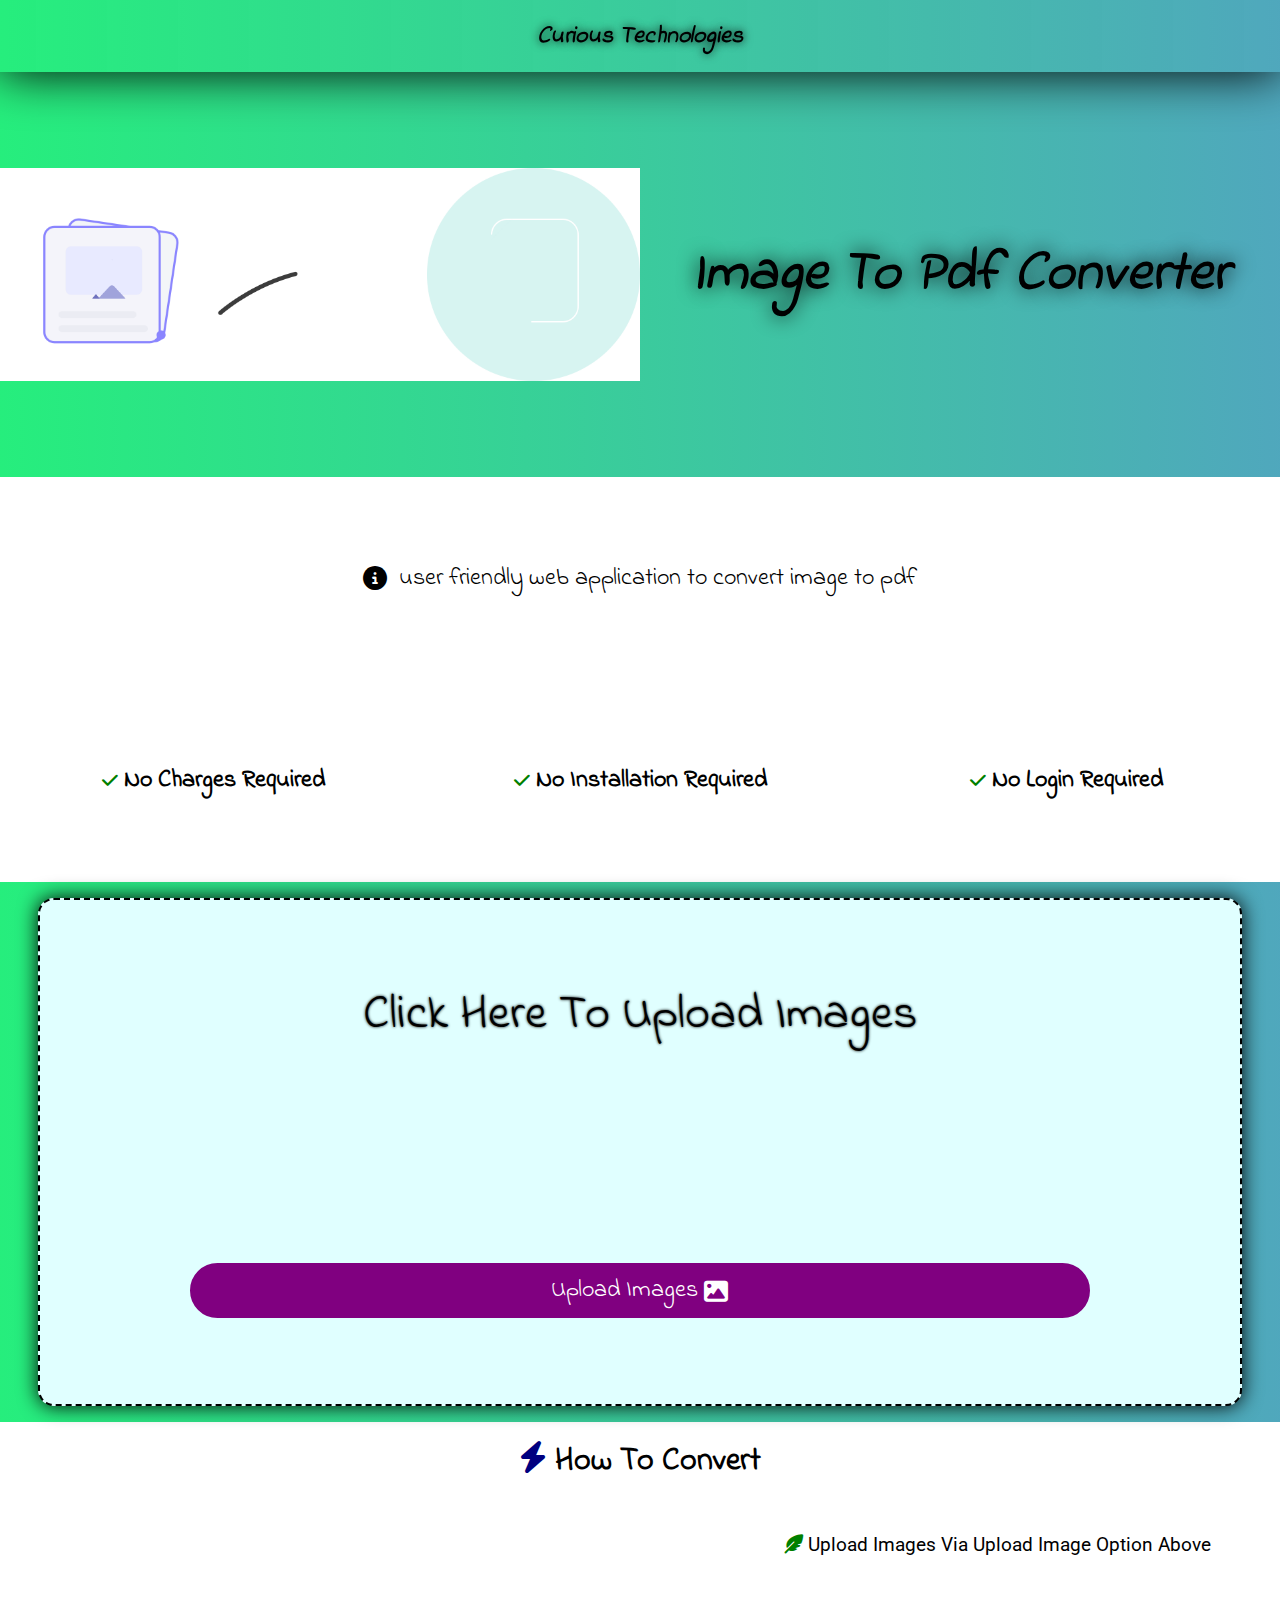
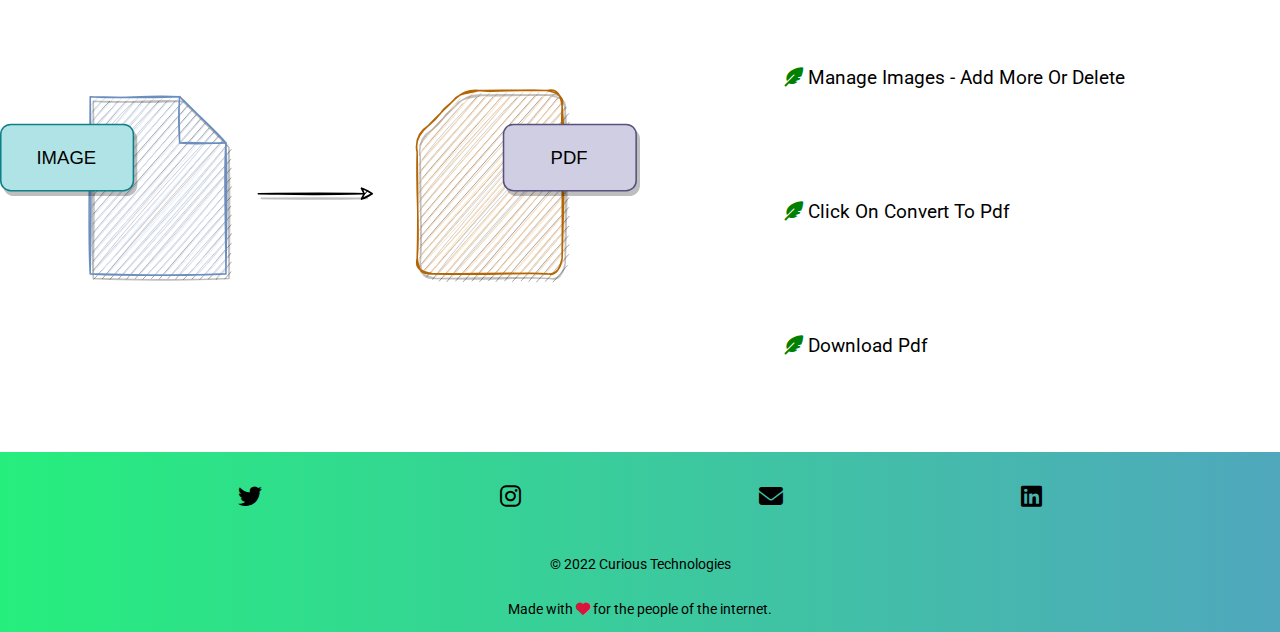
<file: index.html>
<!DOCTYPE html>
<html lang="en-US">
  <head>
    <!-- title of the page -->
    <title>Image to Pdf Converter</title>

    <!-- meta informations about the page -->
    <meta charset="UTF-8" />
    <meta
      name="viewport"
      content="width=device-width, initial-scale=1.0, shrink-to-fit=no"
    />
    <meta name="Keywords" content="Image Converter, Pdf Generator" />
    <meta
      name="description"
      content="It is a open source web application which converts images to pdf. Compatible with all image format."
    />
    <meta name="author" content="Curious Technologies" />
    
    <!-- logo -->
    <link rel="icon" type="image/x-icon" href="./Images/logo.png" />

    <!-- css files link -->
    <link rel="stylesheet" type="text/css" href="./css/style.css" />
    <!-- other css file -->
    <link
      rel="stylesheet"
      href="https://cdnjs.cloudflare.com/ajax/libs/font-awesome/6.1.1/css/all.min.css"
    />
  </head>
  <body>
    <!-- header section starts -->
    <header class="header-section">
      <h2>Curious Technologies</h2>
    </header>
    <!-- header section ends -->
    <!-- ################################################### -->
    <!-- Intro section starts -->
    <section id="intro-screen">
      <div class="intro-screen-sec">
        <!-- first half -->
        <div class="intro">
          <div class="intro-sec">
            <div class="intro-image">
              <img src="./Images/image.gif" alt="Image gif" />
              <img src="./Images/arrow.gif" alt="arrow gif" />
              <img src="./Images/pdf.gif" alt="pdf gif" />
            </div>
            <div class="intro-text">
              <h1>Image to Pdf Converter</h1>
            </div>
          </div>
        </div>

        <!-- second half -->
        <div class="intro-second">
          <div class="intro-second-sec">
            <!-- a little description -->
            <p>
              <i class="fa-solid fa-circle-info"></i>&nbsp; User friendly web
              application to convert Image to PDF
            </p>

            <!-- benefits of using this application -->
            <div class="benefits">
              <ul>
                <li>
                  <i class="fa-solid fa-check"></i>&nbsp;No charges required
                </li>
                <li>
                  <i class="fa-solid fa-check"></i>&nbsp;No installation
                  required
                </li>
                <li>
                  <i class="fa-solid fa-check"></i>&nbsp;No login required
                </li>
              </ul>
            </div>
          </div>
        </div>
      </div>
    </section>
    <!-- Intro section ends -->
    <!-- ################################################### -->
    <!-- main activity section starts -->
    <section id="main-activity">
      <div class="main-activity-sec">
        <div class="inner">
          <p>Click here to upload images</p>
          <div class="file">
            <a href="./addPicture.html"
              >Upload Images&nbsp;<i class="fa-solid fa-image"></i>
            </a>
          </div>
        </div>
      </div>
    </section>
    <!-- main activity section ends -->
    <!-- ################################################### -->
    <!-- how to convert section starts -->
    <section id="convert-details">
      <div class="convert-inner">
        <h2><i class="fa-solid fa-bolt"></i>&nbsp;How to convert</h2>
        <div class="convert">
          <img src="./Images/convert.svg" alt="convert" />
          <ol>
            <li>
              <i class="fa-sharp fa-solid fa-feather-pointed"></i>&nbsp;Upload
              Images via Upload Image option above
            </li>
            <li>
              <i class="fa-sharp fa-solid fa-feather-pointed"></i>&nbsp;Manage
              Images - add more or delete
            </li>
            <li>
              <i class="fa-sharp fa-solid fa-feather-pointed"></i>&nbsp;Click on
              convert to pdf
            </li>
            <li>
              <i class="fa-sharp fa-solid fa-feather-pointed"></i>&nbsp;Download
              pdf
            </li>
          </ol>
        </div>
      </div>
    </section>
    <!-- how to convert section ends -->
    <!-- ################################################### -->
    <!-- footer section starts -->
    <footer id="footer-section">
      <div class="footer-details">
        <ul class="links">
          <li class="twitter">
            <a href="https://twitter.com/maithani_akhil" target="_blank"
              ><i class="fa-brands fa-twitter"></i
            ></a>
          </li>
          <li class="instagram">
            <a
              href="https://www.instagram.com/abyte._.space._.needed/"
              target="_blank"
              ><i class="fa-brands fa-instagram"></i
            ></a>
          </li>
          <li class="gmail">
            <a href="mailto:recruitakhilmaithani2023@gmail.com" target="_blank"
              ><i class="fa-solid fa-envelope"></i
            ></a>
          </li>
          <li class="linkedin">
            <a href="https://www.linkedin.com/in/akhilmaithani/" target="_blank"
              ><i class="fa-brands fa-linkedin"></i
            ></a>
          </li>
        </ul>
        <p>&copy; 2022 Curious Technologies</p>
        <p>
          Made with&nbsp;<i class="fa-sharp fa-solid fa-heart"></i>&nbsp;for the
          people of the internet.
        </p>
      </div>
    </footer>
    <!-- footer sections ends -->
  </body>
</html>
</file>
<file: css/style.css>
/* importing fonts */
@import url("https://fonts.googleapis.com/css2?family=Roboto:ital,wght@0,300;0,400;0,700;1,300;1,400;1,700&display=swap");
@import url("https://fonts.googleapis.com/css2?family=Indie+Flower&display=swap");
/* ######################################################################### */
/* universal selector */
* {
  margin: 0px;
  padding: 0px;
  box-sizing: border-box;
}
/* ######################################################################### */
/* pesudo class for root element */
:root {
  --basicFont: "Roboto", sans-serif;
  --secondFont: "Indie Flower", cursive;
}
/* ######################################################################### */
body {
  font-family: var(--basicFont);
  scroll-behavior: smooth;
}
body.addPicture-body {
  width: 100%;
  height: 100vh;
  background-color: lightcyan;
}
/* width */
::-webkit-scrollbar {
  width: 10px;
}
/* Track */
::-webkit-scrollbar-track {
  background-color: white;
}
/* Handle */
::-webkit-scrollbar-thumb {
  background: linear-gradient(
    90deg,
    rgba(0, 235, 102, 0.85) 0%,
    rgba(30, 143, 170, 0.78) 100%
  );
  border-radius: 1rem;
}
/* Handle on hover */
::-webkit-scrollbar-thumb:hover {
  background-color: black;
}
/* ######################################################################### */
/* header section starts */
.header-section {
  width: 100%;
  height: 8vh;
  display: flex;
  justify-content: center;
  align-items: center;
  background: linear-gradient(
    90deg,
    rgba(0, 235, 102, 0.85) 0%,
    rgba(30, 143, 170, 0.78) 100%
  );
  box-shadow: 0px 0px 50px 0px black;
  position: sticky;
  top: 0px;
  right: 0px;
}
.header-section h2 {
  font-size: 1.5rem;
  font-family: var(--secondFont);
  font-style: italic;
  text-shadow: 0px 0px 10px black;
  width: 100%;
  height: 100%;
  display: flex;
  justify-content: center;
  align-items: center;
}
/* header section ends */
/* ######################################################################### */
/* intro section starts */
#intro-screen {
  width: 100%;
  height: 90vh;
}
.intro-screen-sec {
  width: 100%;
  height: 100%;
}
.intro {
  width: 100%;
  height: 50%;
  background: linear-gradient(
    90deg,
    rgba(0, 235, 102, 0.85) 0%,
    rgba(30, 143, 170, 0.78) 100%
  );
}
.intro-sec {
  width: 100%;
  height: 100%;
  display: flex;
}
.intro-image {
  width: 50%;
  height: 100%;
  display: flex;
  justify-content: center;
  align-items: center;
}
.intro-image img {
  width: 33.33%;
}
.intro-text {
  width: 50%;
  height: 100%;
  display: flex;
  justify-content: center;
  align-items: center;
}
.intro-text h1 {
  width: 100%;
  height: 100%;
  display: flex;
  justify-content: center;
  align-items: center;
  font-size: 3.5rem !important;
  text-shadow: 0px 0px 20px black;
  font-family: var(--secondFont);
  font-style: italic;
  text-transform: capitalize;
  text-align: center;
}
.intro-second {
  width: 100%;
  height: 50%;
}
.intro-second-sec {
  width: 100%;
  height: 100%;
}
.intro-second-sec p {
  width: 100%;
  height: 50%;
  font-family: var(--secondFont);
  font-size: 1.5rem;
  text-transform: lowercase;
  display: flex;
  justify-content: center;
  align-items: center;
}
.intro-second-sec p i {
  display: flex;
  justify-content: center;
  align-items: center;
  font-weight: 700;
}
.intro-second-sec .benefits {
  width: 100%;
  height: 50%;
}
.intro-second-sec .benefits ul {
  width: 100%;
  height: 100%;
  display: flex;
  justify-content: space-evenly;
  align-items: center;
  font-size: 1.5rem;
  list-style-type: none;
}
.intro-second-sec .benefits ul li {
  width: 100%;
  height: 100%;
  text-transform: capitalize;
  font-family: var(--secondFont);
  display: flex;
  justify-content: center;
  align-items: center;
  font-weight: 700;
}
.intro-second-sec .benefits ul li i {
  color: green;
  font-size: large;
  font-weight: 700;
  display: flex;
  justify-content: center;
  align-items: center;
}
/* intro section ends */
/* ######################################################################### */
/* add image section starts */
.add-data {
  width: 100%;
  min-height: 80%;
  display: flex;
  justify-content: baseline;
  flex-wrap: wrap;
  gap: 1rem;
}
.image-file {
  width: 200px;
  height: 200px;
  margin: 1rem;
}
.image-file form,
.done .inner-style {
  width: 100%;
  height: 100%;
  display: flex;
  justify-content: center;
  align-items: center;
  flex-direction: column;
}
.image-file form label,
.done p {
  font-size: 1rem;
  font-weight: 700;
  font-family: var(--secondFont);
  text-transform: uppercase;
  text-shadow: 0px 0px 50px black;
  box-shadow: 0px 0px 10px 0px black;
  width: 100%;
  height: 100%;
  display: flex;
  justify-content: center;
  align-items: center;
  flex-direction: column;
  background-color: lightseagreen;
  color: white;
  border-style: solid;
  border-width: 2px;
  border-color: lightseagreen;
  border-radius: 50%;
  cursor: pointer;
}
.image-file form label i {
  color: white;
  font-size: 3rem;
  margin-top: 1rem;
}
.image-file form input {
  display: none;
}
.done .inner-style {
  border-style: solid;
  border-width: 2px;
  border-color: lightgreen;
}
.done p {
  font-size: 2rem;
  background-color: lightgreen;
}
.done p i {
  font-size: 3rem;
}
.done {
  display: none;
}
.convert-PDF {
  width: 200px;
  height: 200px;
  margin: 1rem;
  display: flex;
  justify-content: center;
  align-items: center;
  flex-direction: column;
  background-color: blueviolet;
  color: white;
  box-shadow: 0px 0px 10px 0px black;
  border-style: solid;
  border-width: 2px;
  border-color: blueviolet;
  border-radius: 2rem;
}
.convert-PDF .image-size {
  width: 100%;
  height: 100%;
  display: flex;
  justify-content: center;
  align-items: center;
  flex-direction: column;
}
.convert-PDF .image-size label {
  font-size: 1rem;
  font-family: var(--secondFont);
  font-weight: 700;
  margin: 0.5rem;
}
.convert-PDF .image-size input {
  width: 75%;
  border: none;
  padding: 0.5rem;
  border-radius: 1rem;
  word-wrap: break-word;
  word-break: break-all;
}
.convert-PDF .image-size input[type="submit"] {
  margin: 0.5rem;
  padding: 0.5rem;
  border-radius: 1rem;
  background-color: black;
  color: white;
  border: none;
}
.convert-PDF {
  display: none;
}
/* add image section ends */
/* ######################################################################### */
/* add pdf file section starts */
.add-data .pdf-file {
  width: 200px;
  height: 200px;
  margin: 1rem;
  background-color: white;
  box-shadow: 0px 0px 8px 0px black;
}
.pdf-file .pdf-file-data {
  width: 100%;
  height: 100%;
  display: flex;
  justify-content: space-between;
  align-items: center;
  flex-direction: column;
}
.pdf-file-data .trash-button {
  width: 100%;
  height: 15%;
  transition-property: all;
  transition-duration: 2s;
  transition-timing-function: cubic-bezier(0.455, 0.03, 0.515, 0.955);
  background-color: rgb(240, 128, 128, 0.2);
  display: none;
}
.trash-button i {
  font-size: 1rem;
  font-weight: 700;
  color: red;
}
.pdf-file-data:hover .trash-button {
  display: block;
  display: flex;
  justify-content: center;
  align-items: center;
}
.pdf-file-data .image-section {
  width: 100%;
  height: 85%;
}
.pdf-file-data:hover .image-section {
  width: 100%;
  height: 70%;
}
.pdf-file-data .image-section img {
  width: 100%;
  height: 100%;
}
.pdf-file-data .image-name {
  width: 100%;
  height: 15%;
  font-size: 0.5rem;
  font-weight: 700;
  background-color: lightgreen;
  word-wrap: normal;
  word-break: keep-all;
  overflow: hidden;
  text-overflow: ellipsis;
  display: flex;
  justify-content: center;
  align-items: center;
}
/* pdf file section ends */
/* ######################################################################### */
/* main activity section starts */
#main-activity {
  width: 100%;
  height: 60vh;
  background: linear-gradient(
    90deg,
    rgba(0, 235, 102, 0.85) 0%,
    rgba(30, 143, 170, 0.78) 100%
  );
}
.main-activity-sec {
  width: 100%;
  height: 100%;
  display: flex;
  justify-content: center;
  align-items: center;
}
.main-activity-sec .inner {
  width: 94%;
  height: 94%;
  display: flex;
  justify-content: center;
  align-items: center;
  flex-direction: column;
  background-color: lightcyan;
  box-shadow: 0px 0px 20px 0px black;
  border-style: dashed;
  border-width: 2px;
  border-color: black;
  border-radius: 1rem;
}
.main-activity-sec .inner p {
  width: 100%;
  height: 50%;
  font-size: 3rem !important;
  font-weight: 300;
  display: flex;
  justify-content: center;
  align-items: center;
  font-family: var(--secondFont);
  text-transform: capitalize;
  text-shadow: 0px 0px 3px black;
  padding: 1rem;
  margin-bottom: 3rem;
}
.main-activity-sec .inner .file {
  width: 40%;
  height: 30%;
  display: flex;
  justify-content: center;
  align-items: center;
}
.inner .file a {
  color: white;
  background-color: purple;
  width: 100%;
  text-decoration: none;
  display: flex;
  justify-content: center;
  align-items: center;
  font-size: 1.5rem !important;
  font-family: var(--secondFont);
  padding: 0.5rem;
  text-transform: capitalize;
  border-style: solid;
  border-width: 2px;
  border-color: purple;
  border-radius: 3rem;
}
/* main activity section ends */
/* ######################################################################### */
/* convert details section starts */
#convert-details {
  width: 100%;
  height: 70vh;
}
#convert-details .convert-inner {
  width: 100%;
  height: 100%;
}
.convert-inner h2 {
  width: 100%;
  height: 15%;
  font-size: 2rem;
  font-weight: 700;
  font-family: var(--secondFont);
  padding: 1rem;
  text-align: center;
  text-transform: capitalize;
}
.convert-inner h2 i {
  color: navy;
}
.convert-inner .convert {
  width: 100%;
  height: 85%;
  display: flex;
  justify-content: space-between;
}
.convert img {
  width: 50%;
}
.convert ol {
  width: 40%;
  list-style-type: none;
  list-style-position: inside;
  display: flex;
  flex-direction: column;
  justify-content: center;
}
.convert ol li {
  width: 100%;
  height: 100%;
  font-size: 1.2rem;
  text-transform: capitalize;
  padding: 1rem;
}
.convert ol li i {
  color: green;
}
/* convert details section ends */
/* ######################################################################### */
/* footer section starts */
#footer-section {
  width: 100%;
  height: 20vh;
  background: linear-gradient(
    90deg,
    rgba(0, 235, 102, 0.85) 0%,
    rgba(30, 143, 170, 0.78) 100%
  );
}
#footer-section .footer-details {
  width: 100%;
  height: 100%;
}
.footer-details .links {
  width: 100%;
  height: 50%;
  display: flex;
  justify-content: space-evenly;
  align-items: center;
  list-style-type: none;
}
.links li {
  font-size: 1.5rem;
}
.links li a {
  color: black;
}
.footer-details p {
  width: 100%;
  height: 25%;
  font-size: 0.9rem;
  display: flex;
  justify-content: center;
  align-items: center;
}
.footer-details p i {
  color: crimson;
}
/* footer section ends */
/* ######################################################################### */
/* responsive code starts */
/* pdf pages */
@media screen and (max-width: 350px) and (min-width: 0px) {
  .image-file {
    margin: 0.5rem;
  }
  .convert-PDF {
    margin: 0.5rem;
  }
  .convert-PDF .image-size input[type="submit"] {
    font-size: 0.7rem;
  }
  .add-data .pdf-file {
    margin: 0.5rem;
  }
}
@media screen and (max-width: 399px) and (min-width: 0px) {
  .header-section h2 {
    font-size: 0.8rem;
  }
  .intro-sec {
    flex-direction: column;
  }
  .intro-image {
    width: 100%;
    height: 70%;
  }
  .intro-image img {
    width: 33.33%;
    height: 80%;
  }
  .intro-text {
    width: 100%;
    height: 30%;
  }
  .intro-text h1 {
    width: 100%;
    height: 100%;
    font-size: 1rem !important;
  }
  .intro-second-sec p {
    height: 30%;
    font-size: 0.7rem;
    text-align: center;
  }
  .intro-second-sec p i {
    display: none;
  }
  .intro-second-sec .benefits {
    height: 70%;
  }
  .intro-second-sec .benefits ul {
    font-size: 0.7rem;
    flex-direction: column;
  }
  .main-activity-sec .inner p {
    font-size: 1rem !important;
    text-align: center;
  }
  .main-activity-sec .inner .file {
    width: 100%;
    height: 50%;
    padding: 0.2rem !important;
  }
  .inner .file a {
    font-size: 0.7rem !important;
  }
  .convert-inner h2 {
    font-size: 0.9rem !important;
  }
  .convert img {
    display: none;
  }
  .convert ol {
    width: 100%;
    height: 100%;
  }
  .convert ol li {
    font-size: 0.8rem !important;
  }
  .links li {
    font-size: 0.7rem !important;
  }
  .footer-details p {
    font-size: 0.5rem !important;
  }
}
@media screen and (max-width: 451px) and (min-width: 400px) {
  .header-section h2 {
    font-size: 1rem;
  }
  .intro-sec {
    flex-direction: column;
  }
  .intro-image {
    width: 100%;
    height: 75%;
  }
  .intro-image img {
    width: 33.33%;
    height: 100%;
  }
  .intro-text {
    width: 100%;
    height: 25%;
  }
  .intro-text h1 {
    width: 100%;
    height: 100%;
    font-size: 1.5rem !important;
  }
  .intro-second-sec p {
    font-size: 0.8rem;
  }
  .intro-second-sec .benefits ul {
    font-size: 0.6rem;
  }
  .main-activity-sec .inner p {
    font-size: 1.3rem !important;
  }
  .main-activity-sec .inner .file {
    width: 90%;
    height: 50%;
    padding: 0.2rem !important;
  }
  .inner .file a {
    font-size: 0.9rem !important;
  }
  .convert-inner h2 {
    font-size: 1rem !important;
  }
  .convert ol li {
    font-size: 0.7rem !important;
  }
  .links li {
    font-size: 0.9rem !important;
  }
  .footer-details p {
    font-size: 0.7rem !important;
  }
}
@media screen and (max-width: 500px) and (min-width: 450px) {
  .header-section h2 {
    font-size: 1rem;
  }
  .intro-sec {
    flex-direction: column;
  }
  .intro-image {
    width: 100%;
    height: 75%;
  }
  .intro-image img {
    width: 33.33%;
    height: 100%;
  }
  .intro-text {
    width: 100%;
    height: 25%;
  }
  .intro-text h1 {
    width: 100%;
    height: 100%;
    font-size: 1.5rem !important;
  }
  .intro-second-sec p {
    font-size: 0.8rem;
  }
  .intro-second-sec .benefits ul {
    font-size: 0.7rem;
  }
  .main-activity-sec .inner p {
    font-size: 1.5rem !important;
  }
  .main-activity-sec .inner .file {
    width: 90%;
    height: 50%;
    padding: 0.2rem !important;
  }
  .inner .file a {
    font-size: 0.9rem !important;
  }
  .convert-inner h2 {
    font-size: 1rem !important;
  }
  .convert ol li {
    font-size: 0.7rem !important;
  }
  .links li {
    font-size: 0.9rem !important;
  }
  .footer-details p {
    font-size: 0.7rem !important;
  }
}
@media screen and (max-width: 700px) and (min-width: 501px) {
  .header-section h2 {
    font-size: 1rem;
  }
  .intro-sec {
    flex-direction: column;
  }
  .intro-image {
    width: 100%;
    height: 75%;
  }
  .intro-image img {
    width: 33.33%;
    height: 100%;
  }
  .intro-text {
    width: 100%;
    height: 25%;
  }
  .intro-text h1 {
    width: 100%;
    height: 100%;
    font-size: 1.8rem !important;
  }
  .intro-second-sec p {
    font-size: 1rem;
  }
  .intro-second-sec .benefits ul {
    font-size: 0.8rem;
  }
  .main-activity-sec .inner p {
    font-size: 1.8rem !important;
  }
  .main-activity-sec .inner .file {
    width: 80%;
    height: 50%;
    padding: 0.1rem !important;
  }
  .inner .file a {
    font-size: 0.9rem !important;
  }
  .convert-inner h2 {
    font-size: 1.3rem !important;
  }
  .convert ol li {
    font-size: 0.7rem !important;
  }
  .links li {
    font-size: 1rem !important;
  }
  .footer-details p {
    font-size: 0.7rem !important;
  }
}
@media screen and (max-width: 800px) and (min-width: 701px) {
  .header-section h2 {
    font-size: 1.1rem;
  }
  .intro-text h1 {
    font-size: 2rem !important;
  }
  .intro-second-sec p {
    font-size: 0.9rem;
  }
  .intro-second-sec .benefits ul {
    font-size: 0.9rem;
  }
  .main-activity-sec .inner p {
    font-size: 1.8rem !important;
  }
  .main-activity-sec .inner .file {
    width: 75%;
    height: 50%;
    padding: 0.1rem !important;
  }
  .inner .file a {
    font-size: 0.9rem !important;
  }
  .convert ol li {
    font-size: 0.7rem !important;
  }
  .links li {
    font-size: 1rem !important;
  }
  .footer-details p {
    font-size: 0.7rem !important;
  }
}
@media screen and (max-width: 900px) and (min-width: 801px) {
  .intro-text h1 {
    font-size: 2rem !important;
  }
  .intro-second-sec p {
    font-size: 1rem;
  }
  .intro-second-sec .benefits ul {
    font-size: 1rem;
  }
  .main-activity-sec .inner p {
    font-size: 2rem !important;
  }
  .main-activity-sec .inner .file {
    width: 75%;
    height: 50%;
    padding: 0.3rem !important;
  }
  .inner .file a {
    font-size: 0.9rem !important;
  }
  .convert ol li {
    font-size: 1rem !important;
  }
}
@media screen and (max-width: 1000px) and (min-width: 901px) {
  .intro-text h1 {
    font-size: 2.3rem !important;
  }
  .intro-second-sec p {
    font-size: 1.2rem;
  }
  .intro-second-sec .benefits ul {
    font-size: 1.2rem;
  }
  .main-activity-sec .inner p {
    font-size: 2.3rem !important;
  }
  .main-activity-sec .inner .file {
    width: 75%;
    height: 50%;
    padding: 0.3rem !important;
  }
  .inner .file a {
    font-size: 1.1rem !important;
  }
  .convert ol li {
    font-size: 1rem !important;
  }
}
@media screen and (max-width: 1200px) and (min-width: 1001px) {
  .intro-text h1 {
    font-size: 2.5rem !important;
  }
  .intro-second-sec p {
    font-size: 1.2rem;
  }
  .intro-second-sec .benefits ul {
    font-size: 1.2rem;
  }
  .main-activity-sec .inner p {
    font-size: 2.5rem !important;
  }
  .main-activity-sec .inner .file {
    width: 75%;
    height: 50%;
    padding: 0.5rem !important;
  }
  .inner .file a {
    font-size: 1.5rem !important;
  }
}
@media screen and (min-width: 1201px) {
  .intro-text h1 {
    font-size: 6rem;
  }
  .main-activity-sec .inner p {
    font-size: 6rem;
  }
  .main-activity-sec .inner .file {
    width: 75%;
    height: 50%;
  }
  .inner .file a {
    font-size: 2.5rem;
  }
}
/* responsive code ends */
</file>
